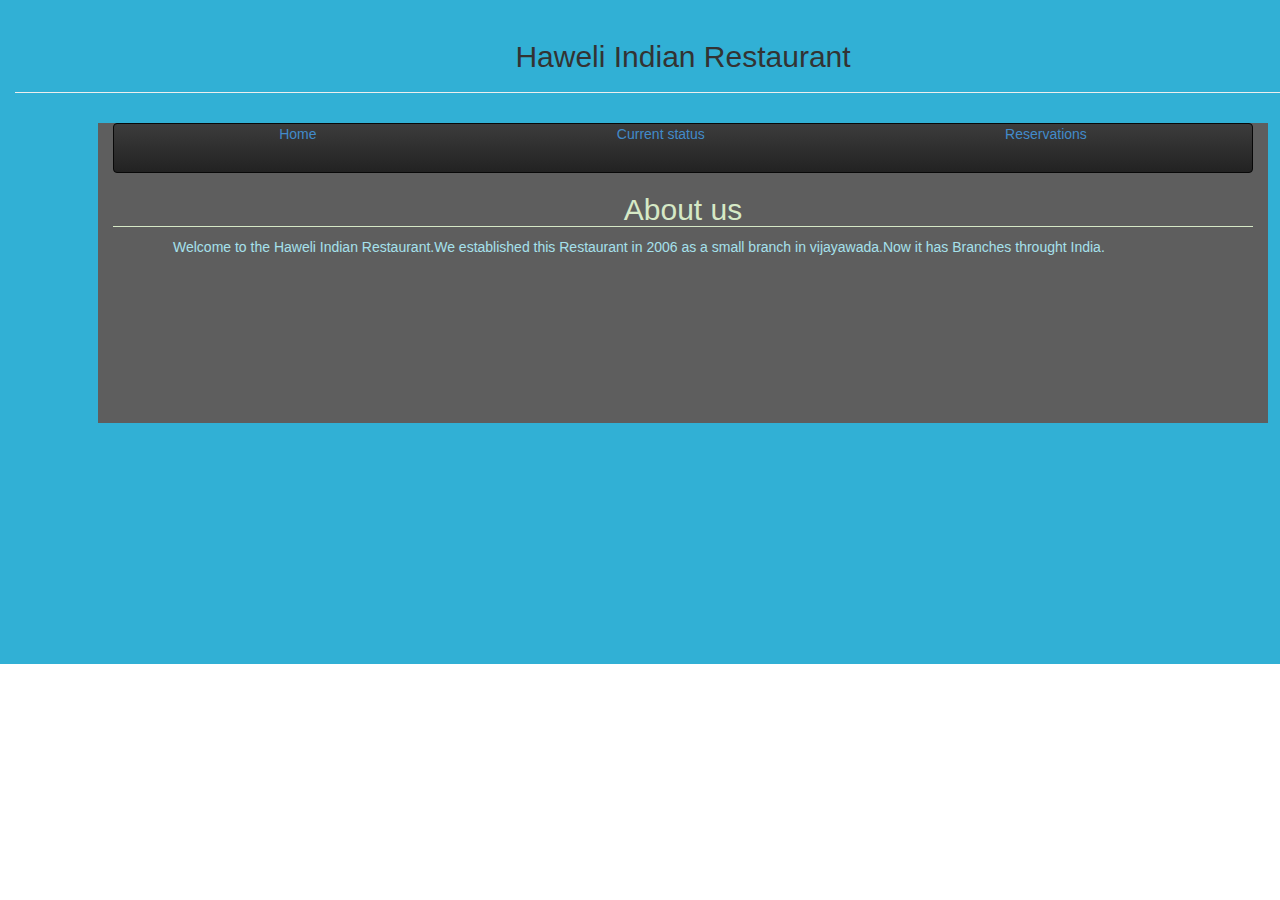
<file: WebContent/owner.html>
<!DOCTYPE html>
<html>
<head lang="en">
    <meta charset="UTF-8">
    <title>restaurant</title>
    <link rel="stylesheet" type="text/css" href="styles/lib/bootstrap.min.css">
    <link rel="stylesheet" type="text/css" href="styles/lib/bootstrap-theme.min.css">
    <link rel="stylesheet" href="styles/style.css">
</head>
<body>
<div class="container contain">
    <div class="page-header">
        <h2 class="headtag">Haweli Indian Restaurant</h2>
    </div>
    <section>
        <div class="container sectioncon">
            <nav class="navbar navbar-inverse">
                <div class="container-fluid">

                    <nav>
                        <ul>
                            <li><a href="index.html">Home</a></li>
                            <li><a href="status.html">Current status</a></li>
                            <li><a href="reserve.html">Reservations</a></li>


                        </ul>
                    </nav>

                </div>
            </nav>
            <article class="content">
                <h2>About us</h2>
                <p> Welcome to the Haweli Indian Restaurant.We established this Restaurant in 2006 as a small branch in vijayawada.Now it has Branches throught India.</p>

            </article>
        </div>
    </section>
</div>



<script type="text/javascript" src="scripts/lib/jquery-1.11.0.min.js"></script>
<script type="text/javascript" src="scripts/lib/bootstrap.min.js"></script>
</body>
</html>
</file>
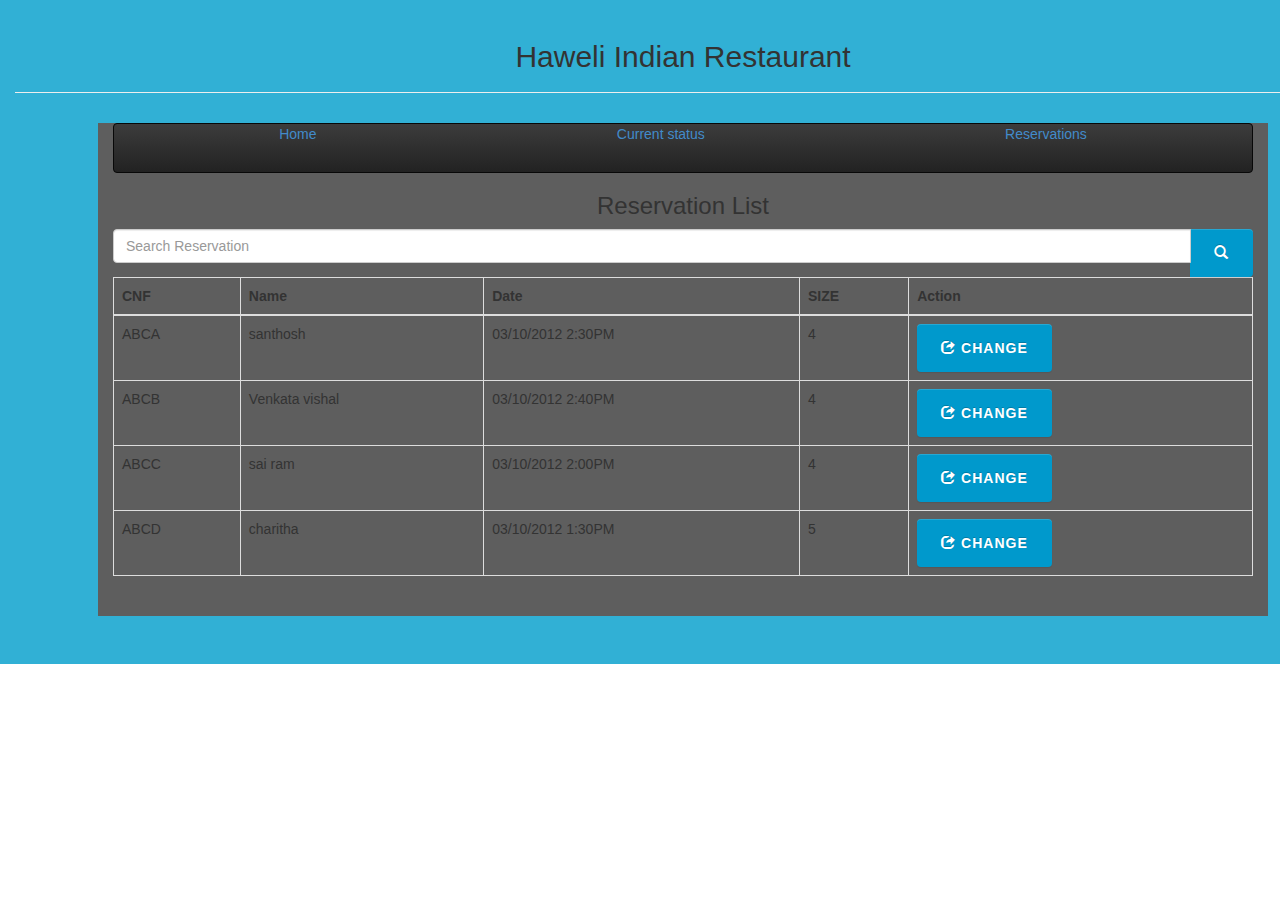
<file: WebContent/reserve.html>
<!DOCTYPE html>
<html>
<head lang="en">
    <meta charset="UTF-8">
    <title>restaurant</title>
    <link rel="stylesheet" type="text/css" href="styles/lib/bootstrap.min.css">
    <link rel="stylesheet" type="text/css" href="styles/lib/bootstrap-theme.min.css">
    <link rel="stylesheet" href="styles/style.css">
</head>
<body>
<div class="container contain">
    <div class="page-header">
        <h2 class="headtag">Haweli Indian Restaurant</h2>
    </div>
    <section>
        <div class="container sectioncon">
            <nav class="navbar navbar-inverse">
                <div class="container-fluid">

                    <nav>
                        <ul>
                            <li><a href="index.html">Home</a></li>
                            <li><a href="status.html">Current status</a></li>
                            <li><a href="reserve.html">Reservations</a></li>


                        </ul>
                    </nav>

                </div>
            </nav>
            <article class="content">
                <div class="tab-pane active" id="tab-reservation">
                    <h3>Reservation List</h3>
                    <div class="input-group">
                        <input type="text" class="form-control" placeholder="Search Reservation" id="inputSearch">
                        <div class="input-group-btn">
                            <button class="btn btn-primary" type="submit"><i class="glyphicon glyphicon-search"></i>
                            </button>
                        </div>
                    </div>

                    <table class="table table-bordered">
                        <thead>
                        <tr>
                            <th>CNF</th>
                            <th>Name</th>
                            <th>Date</th>
                            <th>SIZE</th>
                            <th>Action</th>
                        </tr>
                        </thead>
                        <tbody>
                        <tr>
                            <td>ABCA</td>
                            <td>santhosh </td>
                            <td>03/10/2012 2:30PM</td>
                            <td>4</td>
                            <td>
                                <button class="btn btn-primary btn" title="Open Details">
                                    <span class="glyphicon glyphicon-share"></span>
                                    <span class="btn-text">Change</span>
                                </button>
                            </td>
                        </tr>
                        <tr>
                            <td>ABCB</td>
                            <td>Venkata vishal</td>
                            <td>03/10/2012 2:40PM</td>
                            <td>4</td>
                            <td>
                                <button class="btn btn-primary" title="Open Details">
                                    <span class="glyphicon glyphicon-share"></span>
                                    <span class="btn-text">Change</span>
                                </button>
                            </td>
                        </tr>
                        <tr>
                            <td>ABCC</td>
                            <td>sai ram</td>
                            <td>03/10/2012 2:00PM</td>
                            <td>4</td>
                            <td>
                                <button class="btn btn-primary" title="Open Details">
                                    <span class="glyphicon glyphicon-share"></span>
                                    <span class="btn-text">Change</span>
                                </button>
                            </td>
                        </tr>
                        <tr>
                            <td>ABCD</td>
                            <td>charitha</td>
                            <td>03/10/2012 1:30PM</td>
                            <td>5</td>
                            <td>
                                <button class="btn btn-primary" title="Open Details">
                                    <span class="glyphicon glyphicon-share"></span>
                                    <span class="btn-text">Change</span>
                                </button>
                            </td>
                        </tr>

                        </tbody>
                    </table>
                </div>

            </article>
        </div>
    </section>
</div>



<script type="text/javascript" src="scripts/lib/jquery-1.11.0.min.js"></script>
<script type="text/javascript" src="scripts/lib/bootstrap.min.js"></script>
</body>
</html>
</file>
<file: WebContent/styles/style.css>
.contain
{
    min-width:1366px;
    min-height:664px;
    background-color: #31b0d5;
    margin:0;

}
.headtag
{
    text-align: center;
}
.sectioncon
{
    margin:30px auto;
    background-color: #5e5e5e;
    min-width:340px;
   min-height:300px;
}
.navbar-default {
    background-color: #F8F8F8;
    border-color: #E7E7E7;
}
li
{
   list-style: none;
    display:inline-block;
}
.content h2 {
    text-align: center;
    color: #d6e9c6;
   border-bottom: 1px solid;
}
.content p{

   color: #a6e1ec;
    margin-left:60px;
}
.signin
{
    margin-top:40px;
    margin-bottom: 30px;
}
.content
{
    padding-bottom: 20px;
}
article h5
{
    text-align: center;
    color: mediumspringgreen;
}
nav {
    width: 100%;
}

nav ul {
    display: flex;
    flex-direction: row;
    margin: 0;
    padding: 0;
}

nav ul li {
    list-style: none;
    flex-grow: 1;
    text-align: center;
}

nav ul li a {
    display: block;
}
.btn
{
    background-color: #a94442;
    color: #a6e1ec;
}
.btn {
    padding: 14px 24px;
    border: 0 none;
    font-weight: 700;
    letter-spacing: 1px;
    text-transform: uppercase;
}

.btn:focus, .btn:active:focus, .btn.active:focus {
    outline: 0 none;
}

.btn-primary {
    background: #0099cc;
    color: #ffffff;
}

.btn-primary:hover, .btn-primary:focus, .btn-primary:active, .btn-primary.active, .open > .dropdown-toggle.btn-primary {
    background: #33a6cc;
}

.btn-primary:active, .btn-primary.active {
    background: #007299;
    box-shadow: none;
}
article h3
{
    text-align: center;
}
.errors
{
	color:red;
	font-size:0.9em;
	margin-left:100px;
}
</file>
